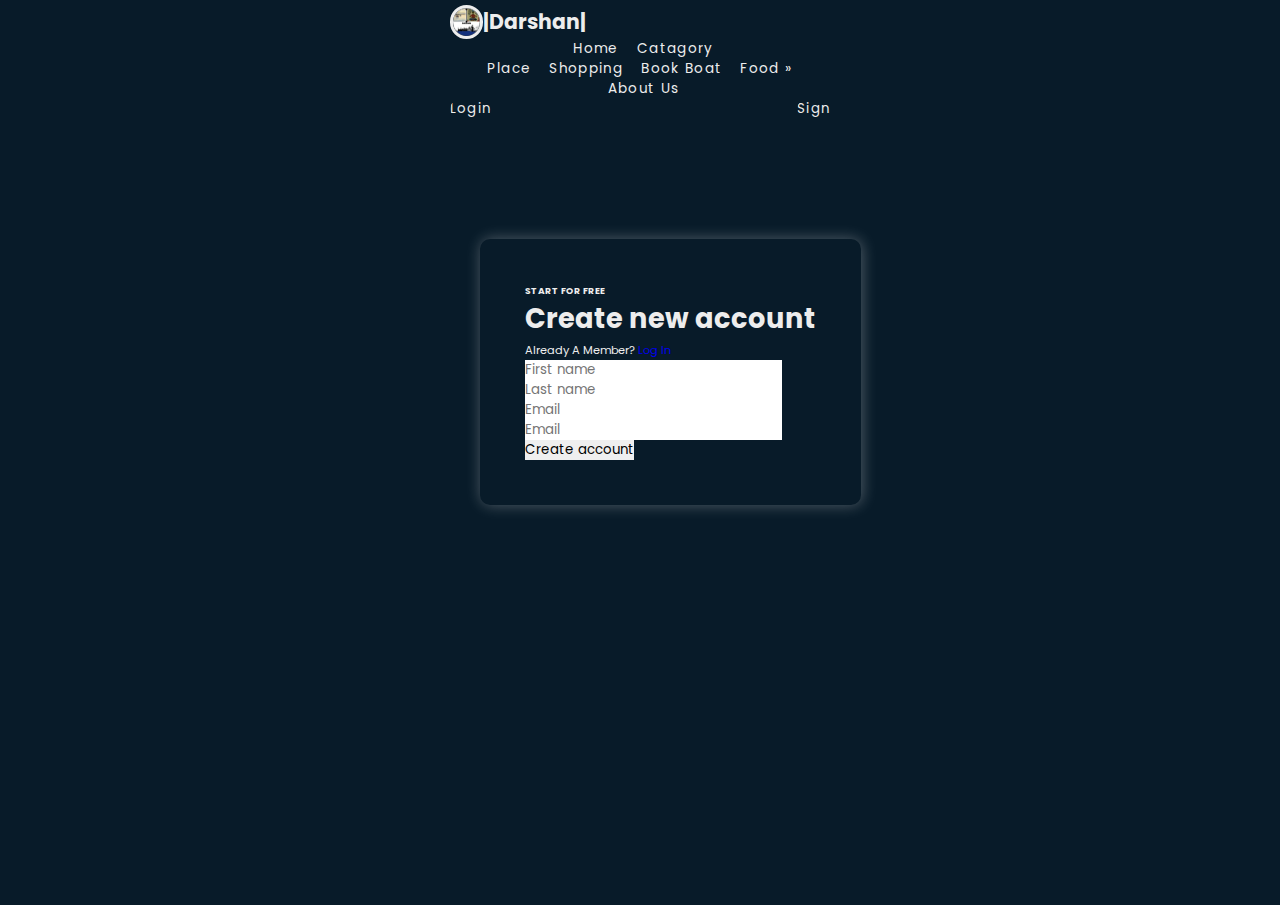
<file: html/sign.html>
<!DOCTYPE html>
<html lang="en">
    <head>
        <meta charset="UTF-8">
        <meta name="viewport" content="width=device-width, initial-scale=1.0">
        <title>Bhopal Darshan - Sign Page</title>

        <!-- tab icon -->
        <link rel="shortcut icon" href="/img/browser-logo.jpg" type="image/x-icon">

        <!-- CSS -->
        <link rel="stylesheet" href="/css/style.css">
        <link rel="stylesheet" href="/css/sign.css">

        <!-- bootstrap -->
        <link
            href="https://cdn.jsdelivr.net/npm/bootstrap@5.3.0/dist/css/bootstrap.min.css"
            rel="stylesheet"
            integrity="sha384-9ndCyUaIbzAi2FUVXJi0CjmCapSmO7SnpJef0486qhLnuZ2cdeRhO02iuK6FUUVM"
            crossorigin="anonymous">

        <style>
    body{
        background-color: #081b29;
        color: #ededed;
        height: 100vh;
        margin-top: 5px;
    }
</style>

    </head>
    <body>
        <div class="container-fluid">
            <section class="header">
                <div
                    class="header-sec d-flex justify-content-between aline-item-center">
                    <div class="logo-img">
                        <img src="/img/logo.jpg">
                        <h2 class="logo d-inline"><a href="/html/index.html">|Darshan|</a></h2>
                    </div>
                    <ul class="nav-bar">
                        <li><a href="/html/index.html">Home</a></li>
                        <li><a href="#"
                                class="dropdown-toggle "
                                data-bs-toggle="dropdown">Catagory

                                <ul class="dropdown-menu"
                                    aria-labelledby="DropdownMenuLink">
                                    <li>
                                        <a
                                            class="dropdown-item text-dark"
                                            href="#">Place</a>
                                    </li>
                                    <li>
                                        <a
                                            class="dropdown-item text-dark"
                                            href="#">Shopping</a>
                                    </li>
                                    <li>
                                        <a
                                            class="dropdown-item text-dark"
                                            href="#">Book Boat</a>
                                    </li>
                                    <li>
                                        <a
                                            class="dropdown-item text-dark"
                                            href="#">
                                            Food &raquo;
                                        </a>
                                        <ul
                                            class="dropdown-menu dropdown-submenu">
                                            <li>
                                                <a
                                                    class="dropdown-item text-dark"
                                                    href="#">Veg</a>
                                            </li>
                                            <li>
                                                <a
                                                    class="dropdown-item text-dark"
                                                    href="#">Non-Veg</a>
                                            </li>
                                        </ul>
                                    </li>
                                </ul>
                            </a></li>
                        <li><a href="/html/about.html">About Us</a></li>
                    </ul>
                    <div class="btn-box btns">
                        <a href="/html/login.html"><button type="submit"
                                class="btn btn-1">Login</button></a>
                        <a href="/html/sign.html"><button type="submit"
                                class="btn btn-2">Sign</button></a>
                    </div>
                </div>
            </section>

            <!-- sign page -->

            <section class="sign-page">
                <div class="main-area">
                    <div
                        class="d-flex justify-content-center align-items-center">
                        <div class="new-acc">
                            <h6>START FOR FREE</h6>
                            <h1>Create new account</h1>
                            <small>Already A Member? <a href="/html/login.html">Log
                                    In</a></small>

                            <!-- form -->

                            <form class="row g-3 needs-validation" novalidate>
                                <div class="col-md-2">
                                    <input type="text" class="form-control"
                                        id="validationCustom01" value
                                        placeholder="First name"
                                        required>
                                </div>
                                <div class="col-md-2">
                                    <input type="text" class="form-control"
                                        id="validationCustom02" value
                                        placeholder="Last name"
                                        required>
                                </div>
                                <div class="col-12"></div>
                                <div class="col-md-4">
                                    <input type="email" class="form-control"
                                        placeholder="Email"
                                        id="email" required>
                                </div>
                                <div class="col-12"></div>
                                <div class="col-md-4">
                                    <input type="email" class="form-control"
                                        placeholder="Email"
                                        id="email" required>
                                </div>
                                <div class="col-12">
                                </div>
                                <div class="col-2">
                                    <button class="btn btn-primary"
                                        type="submit">Create account</button>
                                </div>
                            </form>
                        </div>
                    </div>
                </div>
            </section>

        </div>
        <script
            src="https://cdn.jsdelivr.net/npm/bootstrap@5.3.0/dist/js/bootstrap.bundle.min.js"
            integrity="sha384-geWF76RCwLtnZ8qwWowPQNguL3RmwHVBC9FhGdlKrxdiJJigb/j/68SIy3Te4Bkz"
            crossorigin="anonymous"></script>
    </body>
</html>
</file>
<file: css/style.css>
@import url('https://fonts.googleapis.com/css2?family=Poppins:wght@300;400;500;600;700;800;900&display=swap');


* {
    margin: 0;
    padding: 0;
    /* overflow: hidden; */
    box-sizing: border-box;
    border: none;
    outline: none;
    text-decoration: none;
    scroll-behavior: smooth;
    font-family: 'Poppins', sans-serif;
}

body {
    margin: 0;
    padding: 0;
    height: 100vh;
    display: flex;
    justify-content: center;
    text-align: center;
}

html {
    font-size: 85%;
    overflow-x: hidden;
}

.logo-img {
    padding: 0;
    margin: 0;
    width: 20%;
    display: flex;
    justify-content: start;
    align-items: center;
}

.logo-img img {
    width: 33px;
    border: 3px solid #ededed;
    border-radius: 50px;
}

.logo {
    cursor: pointer;
}

.logo a {
    text-decoration: none;
    color: #ededed;
}

ul {
    list-style-type: none;
}

.nav-bar li {
    display: inline;
    padding: 7px;
}

.nav-bar i {
    display: none;
}

.nav-bar li a {
    text-decoration: none;
    color: #ededed;
    letter-spacing: .1rem;
}

.nav-bar li a:hover {
    color: #347eae;
}

/* multilevel dropdwon */
.dropdown-menu li {
    position: relative;
}

.dropdown-menu .dropdown-submenu {
    display: none;
    position: absolute;
    left: 100%;
    top: -7px;
}

.dropdown-menu .dropdown-submenu-left {
    right: 100%;
    left: auto;
}

.dropdown-menu>li:hover>.dropdown-submenu {
    display: block;
}

.btn-box {
    position: relative;
    display: flex;
    justify-content: space-between;
    color: #fff;
}

.btn-box .btn {
    display: inline-flex;
    justify-content: center;
    align-items: center;
    border-radius: .8rem;
    background-color: transparent;
    color: #ededed;
    overflow: hidden;
    z-index: 1;
    letter-spacing: .1rem;
}

.btn-box .btn::before {
    content: '';
    position: absolute;
    top: 0;
    left: 0;
    width: 0%;
    height: 100%;
    background-color: #347eae;
    z-index: -1;
    transition: .5s;
}

.btn-box button:hover {
    color: #347eae;
    transform: scale(1.1);
}

/* main area css */

.img-area {
    background: url(/img/madhya-pradesh.jpg);
    opacity: .7;
    height: 15rem;
}

.img-area h2 {
    position: relative;
    top: 55px;
    color: black;
    text-align: center;
}

.img-area p {
    position: relative;
    top: 4rem;
    color: black;
    text-align: center;
}

.benifit {
    background: url(/img/img\ \(1\)-copy.jpg);
    background-repeat: no-repeat;
    background-position: right;
}

.special-feature p {
    text-align: center;
    margin-top: 15px;
}

.special-feature h4 {
    text-align: center;
}

.sf {
    gap: 10vh;
}

.memories {
    background-image: url(/img/img\ \(6\)-copy.jpg);
    background-repeat: no-repeat;
    background-position: left;
}

.ads {
    background-color: #7688e13d;
    border-radius: 10px;
    text-align: center;
}

/* footer css */

.footer-area {
    position: relative;
    top: 5vh;
    background-color: #162a38;
}

.brand-name {
    text-align: center;
}

.f-header {
    text-align: center;
    cursor: pointer;
}

.f-header:hover {
    transform: scale(1.2);
}

.content {
    text-align: center;
}

.content i {
    padding-right: 5px;
}

.content a {
    text-decoration: none;
    color: #ededed;
}

.content:hover {
    transform: scale(1.1);
}

.social:hover {
    transform: scale(1.4);
}

.social a {
    color: #ededed;
}
</file>
<file: css/sign.css>
.new-acc {
    border-radius: 10px;
    padding: 5vh 5vh;
    text-align: start;
    position: relative;
    top: 120px;
    right: 30px;
    left: 30px;
    box-shadow: 1px 0 15px rgba(255, 255, 255, 0.295);
}

.new-acc a {
    text-decoration: none;
}
</file>
